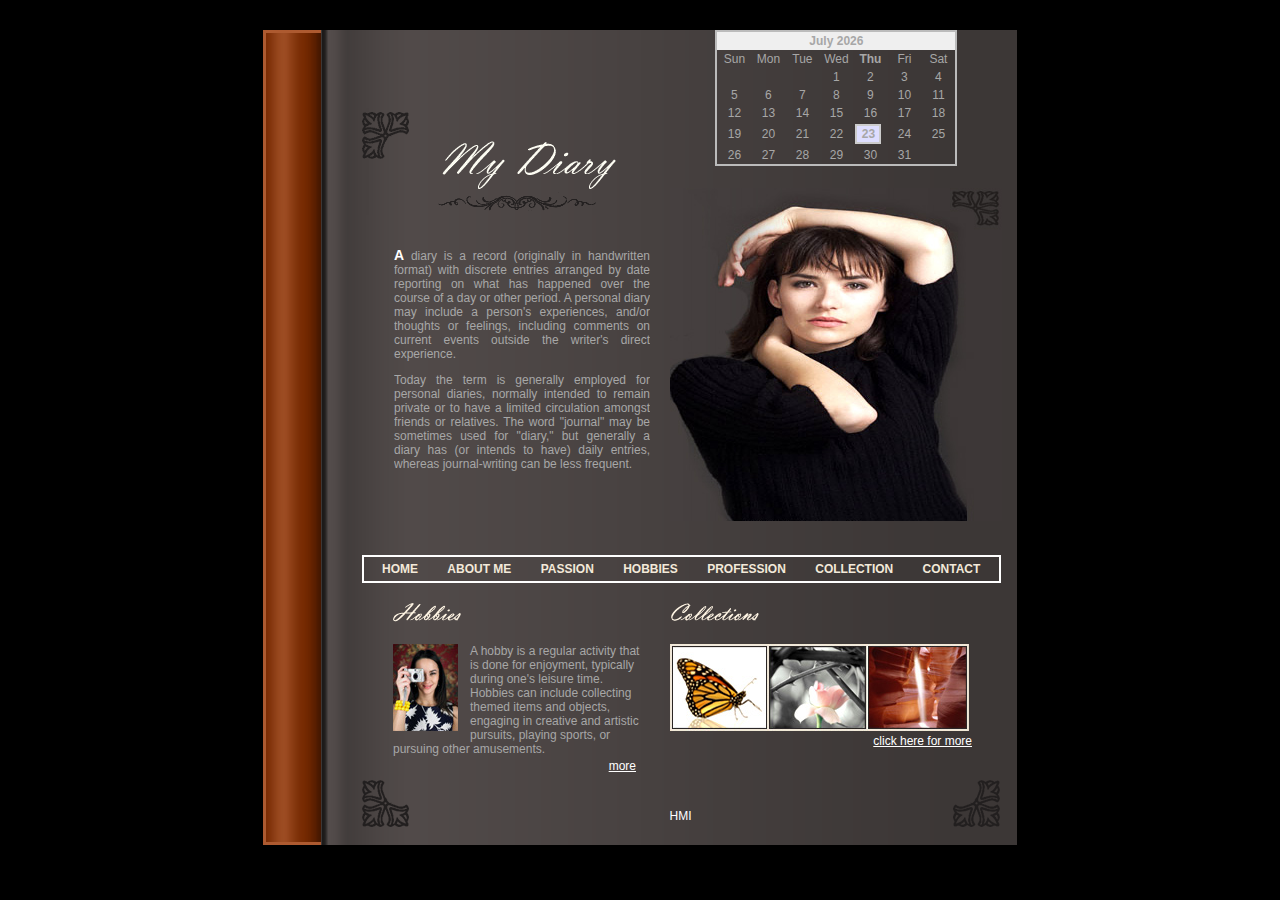
<file: index.html>
<!DOCTYPE html PUBLIC "-//W3C//DTD XHTML 1.0 Strict//EN" "http://www.w3.org/TR/xhtml1/DTD/xhtml1-strict.dtd">
<html xmlns="http://www.w3.org/1999/xhtml" xml:lang="en" lang="en">
<head>
<meta http-equiv="Content-Type" content="text/html; charset=utf-8"/>
<title>My Diary</title>
<link rel="stylesheet" href="style.css" type="text/css" charset="utf-8" />
</head>
<body>




<div id="wrapper">
  <div id="body">
    <div id="body-top">
      <div id="body-bot">
        <div id="header"> 
		  <div id="header1">
		<script language="javascript" type="text/javascript">
var day_of_week = new Array('Sun','Mon','Tue','Wed','Thu','Fri','Sat');
var month_of_year = new Array('January','February','March','April','May','June','July','August','September','October','November','December');

//  DECLARE AND INITIALIZE VARIABLES
var Calendar = new Date();

var year = Calendar.getFullYear();     // Returns year
var month = Calendar.getMonth();    // Returns month (0-11)
var today = Calendar.getDate();    // Returns day (1-31)
var weekday = Calendar.getDay();    // Returns day (1-31)

var DAYS_OF_WEEK = 7;    // "constant" for number of days in a week
var DAYS_OF_MONTH = 31;    // "constant" for number of days in a month
var cal;    // Used for printing

Calendar.setDate(1);    // Start the calendar day at '1'
Calendar.setMonth(month);    // Start the calendar month at now


/* VARIABLES FOR FORMATTING
NOTE: You can format the 'BORDER', 'BGCOLOR', 'CELLPADDING', 'BORDERCOLOR'
      tags to customize your caledanr's look. */

var TR_start = '<TR>';
var TR_end = '</TR>';
var highlight_start = '<TD WIDTH="30"><TABLE CELLSPACING=0 BORDER=1 BGCOLOR=DEDEFF BORDERCOLOR=CCCCCC><TR><TD WIDTH=20><B><CENTER>';
var highlight_end   = '</CENTER></TD></TR></TABLE></B>';
var TD_start = '<TD WIDTH="30"><CENTER>';
var TD_end = '</CENTER></TD>';

/* BEGIN CODE FOR CALENDAR
NOTE: You can format the 'BORDER', 'BGCOLOR', 'CELLPADDING', 'BORDERCOLOR'
tags to customize your calendar's look.*/

cal =  '<TABLE BORDER=1 CELLSPACING=0 CELLPADDING=0 BORDERCOLOR=BBBBBB><TR><TD>';
cal += '<TABLE BORDER=0 CELLSPACING=0 CELLPADDING=2>' + TR_start;
cal += '<TD COLSPAN="' + DAYS_OF_WEEK + '" BGCOLOR="#EFEFEF"><CENTER><B>';
cal += month_of_year[month]  + '   ' + year + '</B>' + TD_end + TR_end;
cal += TR_start;

//   DO NOT EDIT BELOW THIS POINT  //

// LOOPS FOR EACH DAY OF WEEK
for(index=0; index < DAYS_OF_WEEK; index++)
{

// BOLD TODAY'S DAY OF WEEK
if(weekday == index)
cal += TD_start + '<B>' + day_of_week[index] + '</B>' + TD_end;

// PRINTS DAY
else
cal += TD_start + day_of_week[index] + TD_end;
}

cal += TD_end + TR_end;
cal += TR_start;

// FILL IN BLANK GAPS UNTIL TODAY'S DAY
for(index=0; index < Calendar.getDay(); index++)
cal += TD_start + '  ' + TD_end;

// LOOPS FOR EACH DAY IN CALENDAR
for(index=0; index < DAYS_OF_MONTH; index++)
{
if( Calendar.getDate() > index )
{
  // RETURNS THE NEXT DAY TO PRINT
  week_day =Calendar.getDay();

  // START NEW ROW FOR FIRST DAY OF WEEK
  if(week_day == 0)
  cal += TR_start;

  if(week_day != DAYS_OF_WEEK)
  {

  // SET VARIABLE INSIDE LOOP FOR INCREMENTING PURPOSES
  var day  = Calendar.getDate();

  // HIGHLIGHT TODAY'S DATE
  if( today==Calendar.getDate() )
  cal += highlight_start + day + highlight_end + TD_end;

  // PRINTS DAY
  else
  cal += TD_start + day + TD_end;
  }

  // END ROW FOR LAST DAY OF WEEK
  if(week_day == DAYS_OF_WEEK)
  cal += TR_end;
  }

  // INCREMENTS UNTIL END OF THE MONTH
  Calendar.setDate(Calendar.getDate()+1);

}// end for loop

cal += '</TD></TR></TABLE></TABLE>';

//  PRINT CALENDAR
document.write(cal);

//  End -->
</script>
                  </div>
		
		<img src="images/pic_1.jpg" width="332" height="333" alt="Pic 1" id="person" />
          <h1><img src="images/logo.gif" width="259" height="107" alt="My Diary" /></h1>
          <div id="about">
            <p><span class="first-letter">A</span> diary is a record (originally in handwritten format) with discrete entries arranged by date reporting on what has happened over the course of a day or other period. A personal diary may include a person's experiences, and/or thoughts or feelings, including comments on current events outside the writer's direct experience.</p>
            <p>Today the term is generally employed for personal diaries, normally intended to remain private or to have a limited circulation amongst friends or relatives. The word "journal" may be sometimes used for "diary," but generally a diary has (or intends to have) daily entries, whereas journal-writing can be less frequent.</p>
			</div>
          <div class="clear"></div>
          <ul>
            <li><a href="#">Home</a></li>
            <li><a href="#">About me</a></li>
            <li><a href="#">Passion</a></li>
            <li><a href="hobby.html">Hobbies</a></li>
            <li><a href="#">Profession</a></li>
            <li><a href="collection.html">Collection</a></li>
            <li><a href="#">Contact</a></li>
          </ul>
        </div>
        <div id="tray">
          <div id="tray-left">
            <h2><img src="images/h_hobbies.gif" width="70" height="20" alt="H Hobbies" /></h2>
            <img src="images/pic_2.jpg" width="65" height="87" alt="Pic 2" class="left" />
            <p>A hobby is a regular activity that is done for enjoyment, typically during one's leisure time. Hobbies can include collecting themed items and objects, engaging in creative and artistic pursuits, playing sports, or pursuing other amusements.</p>
			<p class="more"><a href="hobby.html">more</a></p>
          </div>
          <div id="tray-right">
            <h2><img src="images/h_collections.gif" width="90" height="20" alt="H Collections" /></h2>
            <img src="images/pic_3.jpg" width="299" height="87" alt="Pic 3" />
            <p class="more"><a href="collection.html">click here for more</a></p>
          </div>
          <div class="clear"></div>
        </div>
        <div id="footer">
          <div id="footer-right">HMI</div>
        </div>
      </div>
    </div>
  </div>
</div>
</body>
</html>
</file>
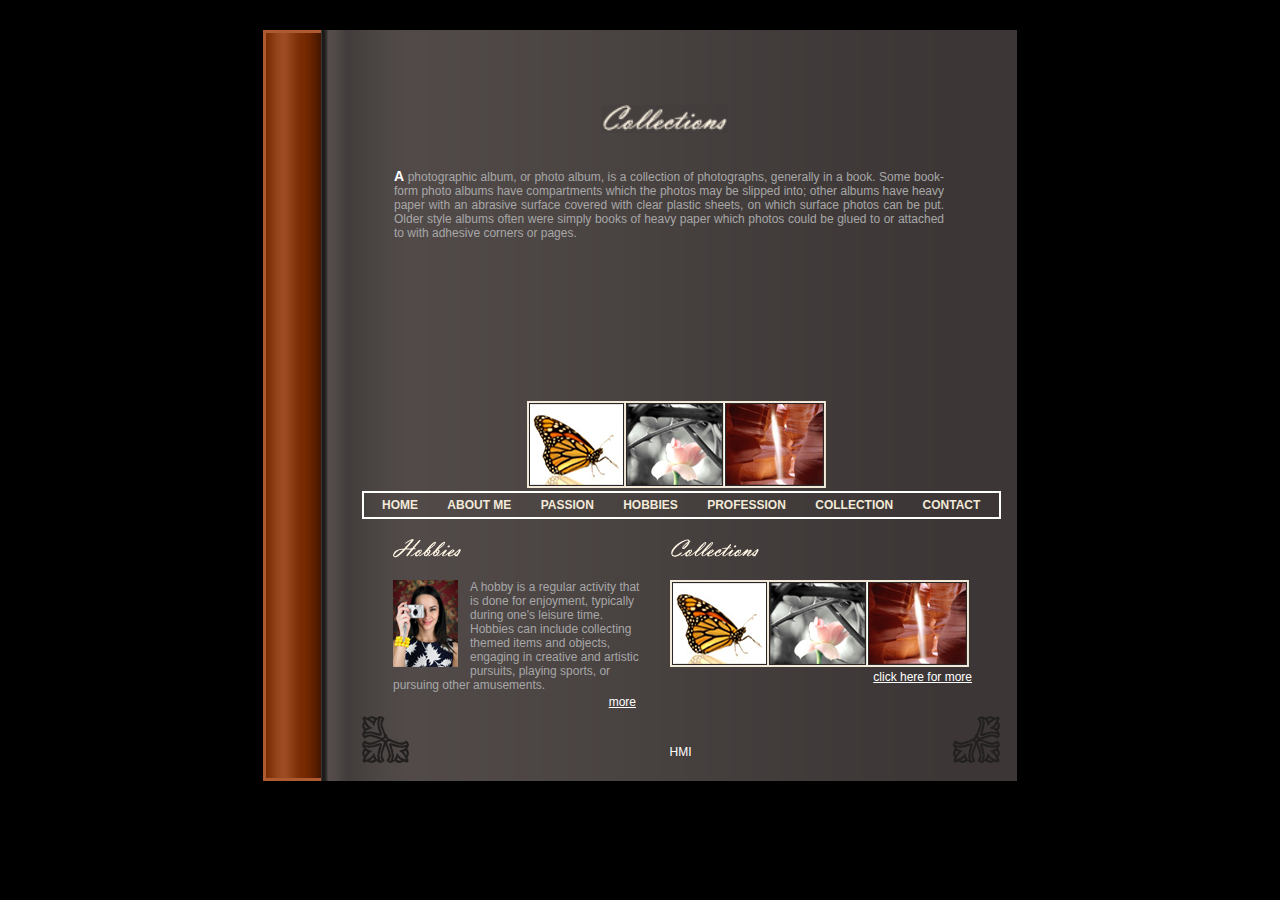
<file: collection.html>
<!DOCTYPE html PUBLIC "-//W3C//DTD XHTML 1.0 Strict//EN" "http://www.w3.org/TR/xhtml1/DTD/xhtml1-strict.dtd">
<html xmlns="http://www.w3.org/1999/xhtml" xml:lang="en" lang="en">
<head>
<meta http-equiv="Content-Type" content="text/html; charset=utf-8"/>
<title>My Hobbies</title>
<link rel="stylesheet" href="style.css" type="text/css" charset="utf-8" />
</head>
<body>




<div id="wrapper">
  <div id="body">
    <div id="body-top">
      <div id="body-bot">
        <div id="header">


          <!--<h1 style="text-align:center;font-size:40px;font-style:italic;">My Hobbies</h1>-->
		  <img style="margin-left:45%;margin-top:10%" height="28px" src="images/h_collections.gif">
          <div id="about1">
            <p><span class="first-letter">A</span>  photographic album, or photo album, is a collection of photographs, generally in a book. Some book-form photo albums have compartments which the photos may be slipped into; other albums have heavy paper with an abrasive surface covered with clear plastic sheets, on which surface photos can be put. Older style albums often were simply books of heavy paper which photos could be glued to or attached to with adhesive corners or pages.
			</p>
			</div>
			<br>
			<img  style="margin-top:-10%;margin-left:35%" src="images/pic_3.jpg"><br>
          <div class="clear1"></div>
          <ul>
            <li><a href="index.html">Home</a></li>
            <li><a href="#">About me</a></li>
            <li><a href="#">Passion</a></li>
            <li><a href="hobby.html">Hobbies</a></li>
            <li><a href="#">Profession</a></li>
            <li><a href="#">Collection</a></li>
            <li><a href="#">Contact</a></li>
          </ul>
        </div>
        <div id="tray">
          <div id="tray-left">
            <h2><img src="images/h_hobbies.gif" width="70" height="20" alt="H Hobbies" /></h2>
            <img src="images/pic_2.jpg" width="65" height="87" alt="Pic 2" class="left" />
            <p>A hobby is a regular activity that is done for enjoyment, typically during one's leisure time. Hobbies can include collecting themed items and objects, engaging in creative and artistic pursuits, playing sports, or pursuing other amusements.</p>
			<p class="more"><a href="#">more</a></p>
          </div>
          <div id="tray-right">
            <h2><img src="images/h_collections.gif" width="90" height="20" alt="H Collections" /></h2>
            <img src="images/pic_3.jpg" width="299" height="87" alt="Pic 3" />
            <p class="more"><a href="hobby.html">click here for more</a></p>
          </div>
          <div class="clear"></div>
        </div>
        <div id="footer">
          <div id="footer-right">HMI</div>
        </div>
      </div>
    </div>
  </div>
</div>
</body>
</html>
</file>
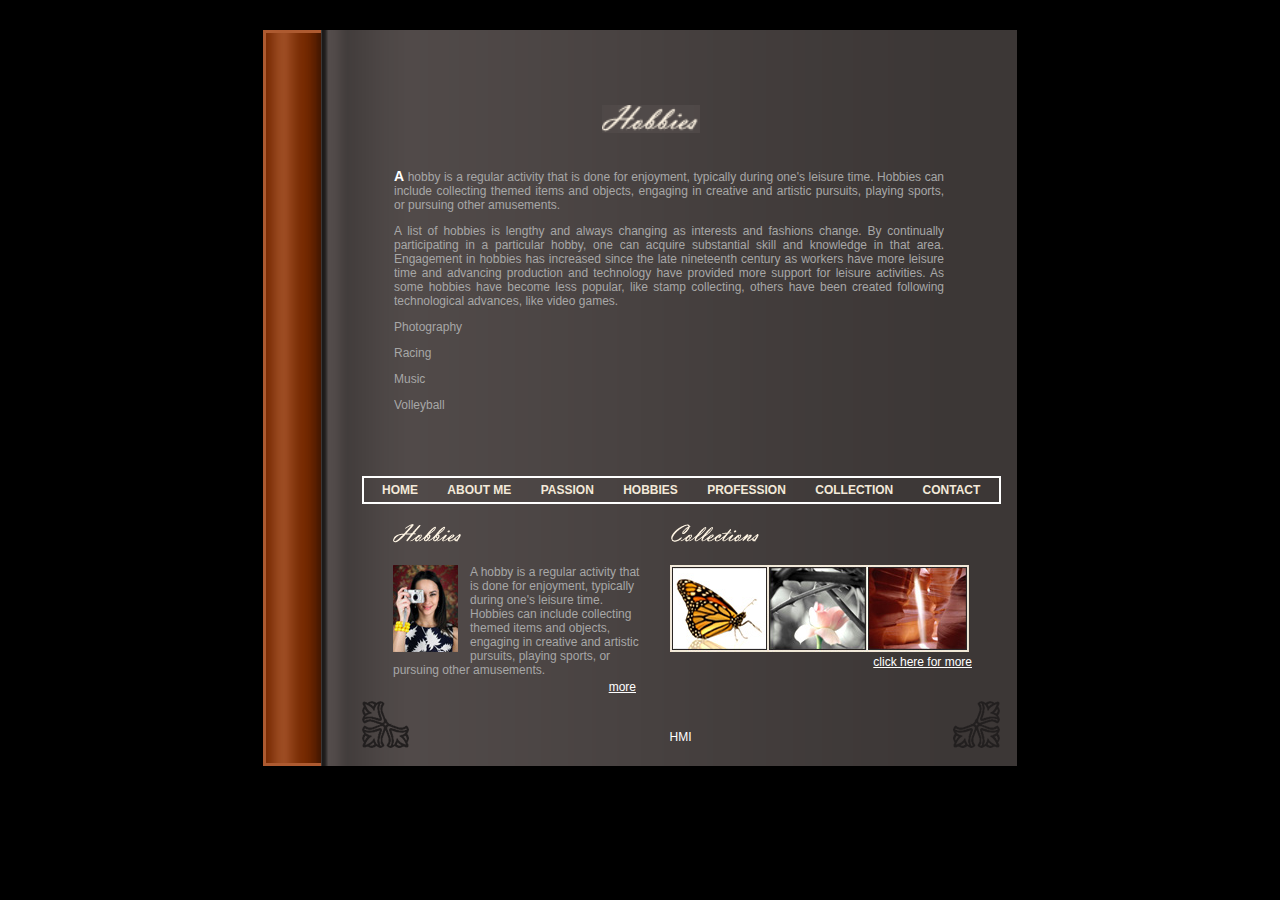
<file: hobby.html>
<!DOCTYPE html PUBLIC "-//W3C//DTD XHTML 1.0 Strict//EN" "http://www.w3.org/TR/xhtml1/DTD/xhtml1-strict.dtd">
<html xmlns="http://www.w3.org/1999/xhtml" xml:lang="en" lang="en">
<head>
<meta http-equiv="Content-Type" content="text/html; charset=utf-8"/>
<title>My Hobbies</title>
<link rel="stylesheet" href="style.css" type="text/css" charset="utf-8" />
</head>
<body>




<div id="wrapper">
  <div id="body">
    <div id="body-top">
      <div id="body-bot">
        <div id="header">


          <!--<h1 style="text-align:center;font-size:40px;font-style:italic;">My Hobbies</h1>-->
		  <img style="margin-left:45%;margin-top:10%" height="28px" src="images/h_hobbies.gif">
          <div id="about1">
            <p><span class="first-letter">A</span> hobby is a regular activity that is done for enjoyment, typically during one's leisure time. Hobbies can include collecting themed items and objects, engaging in creative and artistic pursuits, playing sports, or pursuing other amusements.</p>
			<p> A list of hobbies is lengthy and always changing as interests and fashions change. By continually participating in a particular hobby, one can acquire substantial skill and knowledge in that area. Engagement in hobbies has increased since the late nineteenth century as workers have more leisure time and advancing production and technology have provided more support for leisure activities. As some hobbies have become less popular, like stamp collecting, others have been created following technological advances, like video games.</p>

			<p>Photography</p>
			<p>Racing</p>
			<p>Music</p>
			<p>Volleyball</p>

			</div>
          <div class="clear1"></div>
          <ul>
            <li><a href="index.html">Home</a></li>
            <li><a href="#">About me</a></li>
            <li><a href="#">Passion</a></li>
            <li><a href="hobby.html">Hobbies</a></li>
            <li><a href="#">Profession</a></li>
            <li><a href="collection.html">Collection</a></li>
            <li><a href="#">Contact</a></li>
          </ul>
        </div>
        <div id="tray">
          <div id="tray-left">
            <h2><img src="images/h_hobbies.gif" width="70" height="20" alt="H Hobbies" /></h2>
            <img src="images/pic_2.jpg" width="65" height="87" alt="Pic 2" class="left" />
            <p>A hobby is a regular activity that is done for enjoyment, typically during one's leisure time. Hobbies can include collecting themed items and objects, engaging in creative and artistic pursuits, playing sports, or pursuing other amusements.</p>
			<p class="more"><a href="#">more</a></p>
          </div>
          <div id="tray-right">
            <h2><img src="images/h_collections.gif" width="90" height="20" alt="H Collections" /></h2>
            <img src="images/pic_3.jpg" width="299" height="87" alt="Pic 3" />
            <p class="more"><a href="hobby.html">click here for more</a></p>
          </div>
          <div class="clear"></div>
        </div>
        <div id="footer">
          <div id="footer-right">HMI</div>
        </div>
      </div>
    </div>
  </div>
</div>
</body>
</html>
</file>
<file: style.css>
html, body, ul, li, h1, h2, h3, h4 {
	margin: 0px;
	padding: 0px;
	list-style: none;
}
h1 img {
	display: block;
}
img {
	border: 0px;
}
a {
	color: white;
}
a:hover {
	color: #eee;
}
.left {
	float: left;
}
.right {
	float: right;
}
.more {
	text-align: right;
}
.clear {
	clear: both;
}

body {
	background: #000;
	font: 12px arial, sans-serif;
	color: #A7A7A7;
	padding: 30px 5px;
	text-align: center;
}
/************************** wrappers **********************************/
#wrapper {
	text-align: left;
	width: 754px;
	margin: auto;
	background: url(images/body_bg.gif) repeat-y;
}
#body {
	position: relative;
}
#body-top {
	background: top left url(images/bar.gif) no-repeat;
}
#body-bot {
	background: bottom left url(images/bar.gif) no-repeat;
}
/************************** Header **********************************/
h1 {
	padding: 17px 0px 0px 95px;
}
#person {
	float:right;
	margin-top:80px;
	padding: 17px 15px 0px 0px;
	right: 20px;
	display:inline;
}
#about {
	float:left;
	margin: 20px 0px 0px 131px;
	width: 256px;
	height: 320px;
	overflow: auto;
	text-align: justify;
	display:inline;
}
#about1 {
	float:left;
	margin: 20px 0px 0px 131px;
	width: 550px;
	height: 320px;
	overflow: auto;
	text-align: justify;

}
.first-letter {
	font-weight: bold;
	font-size: 14px;
	color: white;
}
/************************** Navigation **********************************/
#header ul {
	margin: 0px 17px 20px 99px;
	border: 2px solid white;
	padding: 5px;
	display:inline;
	float: left;
	width:625px;
}
#header li {
	display:inline;
	padding: 13px;
}
#header ul a {
	text-decoration:none;
	font-family: Arial, Helvetica, sans-serif;
	font-size: 12px;
	font-weight: bolder;
	color: #f3e9d9;
	text-transform: uppercase;
}
#header ul a:hover{
	color: #fff;
}
/************************** Tray **********************************/
#tray {
	padding-left: 130px;
	padding-right: 45px;
}
#tray-left {
	float: left;
	width: 255px;
}
#tray-right {
	float: right;
	width: 302px;
}
#tray-left .left {
	margin-right: 12px;
}
#tray h2 {
	margin-bottom: 16px;
}
#tray p {
	margin: 0px;
	margin-bottom: 3px;
}
#tray-left .more {
	padding-right: 12px;
}
/************************** Footer **********************************/
#footer {
	text-align: center;
	color: white;
	margin-left: 95px;
	margin-right: 14px;
	background: top left url(images/body_bot_left.gif) no-repeat;
}
#footer-right {
	padding-top: 33px;
	padding-bottom: 22px;
	background: top right url(images/body_bot_right.gif) no-repeat;
}

#header1 {
	margin-left:60%;
	margin-bottom:-10%;
}
</file>
